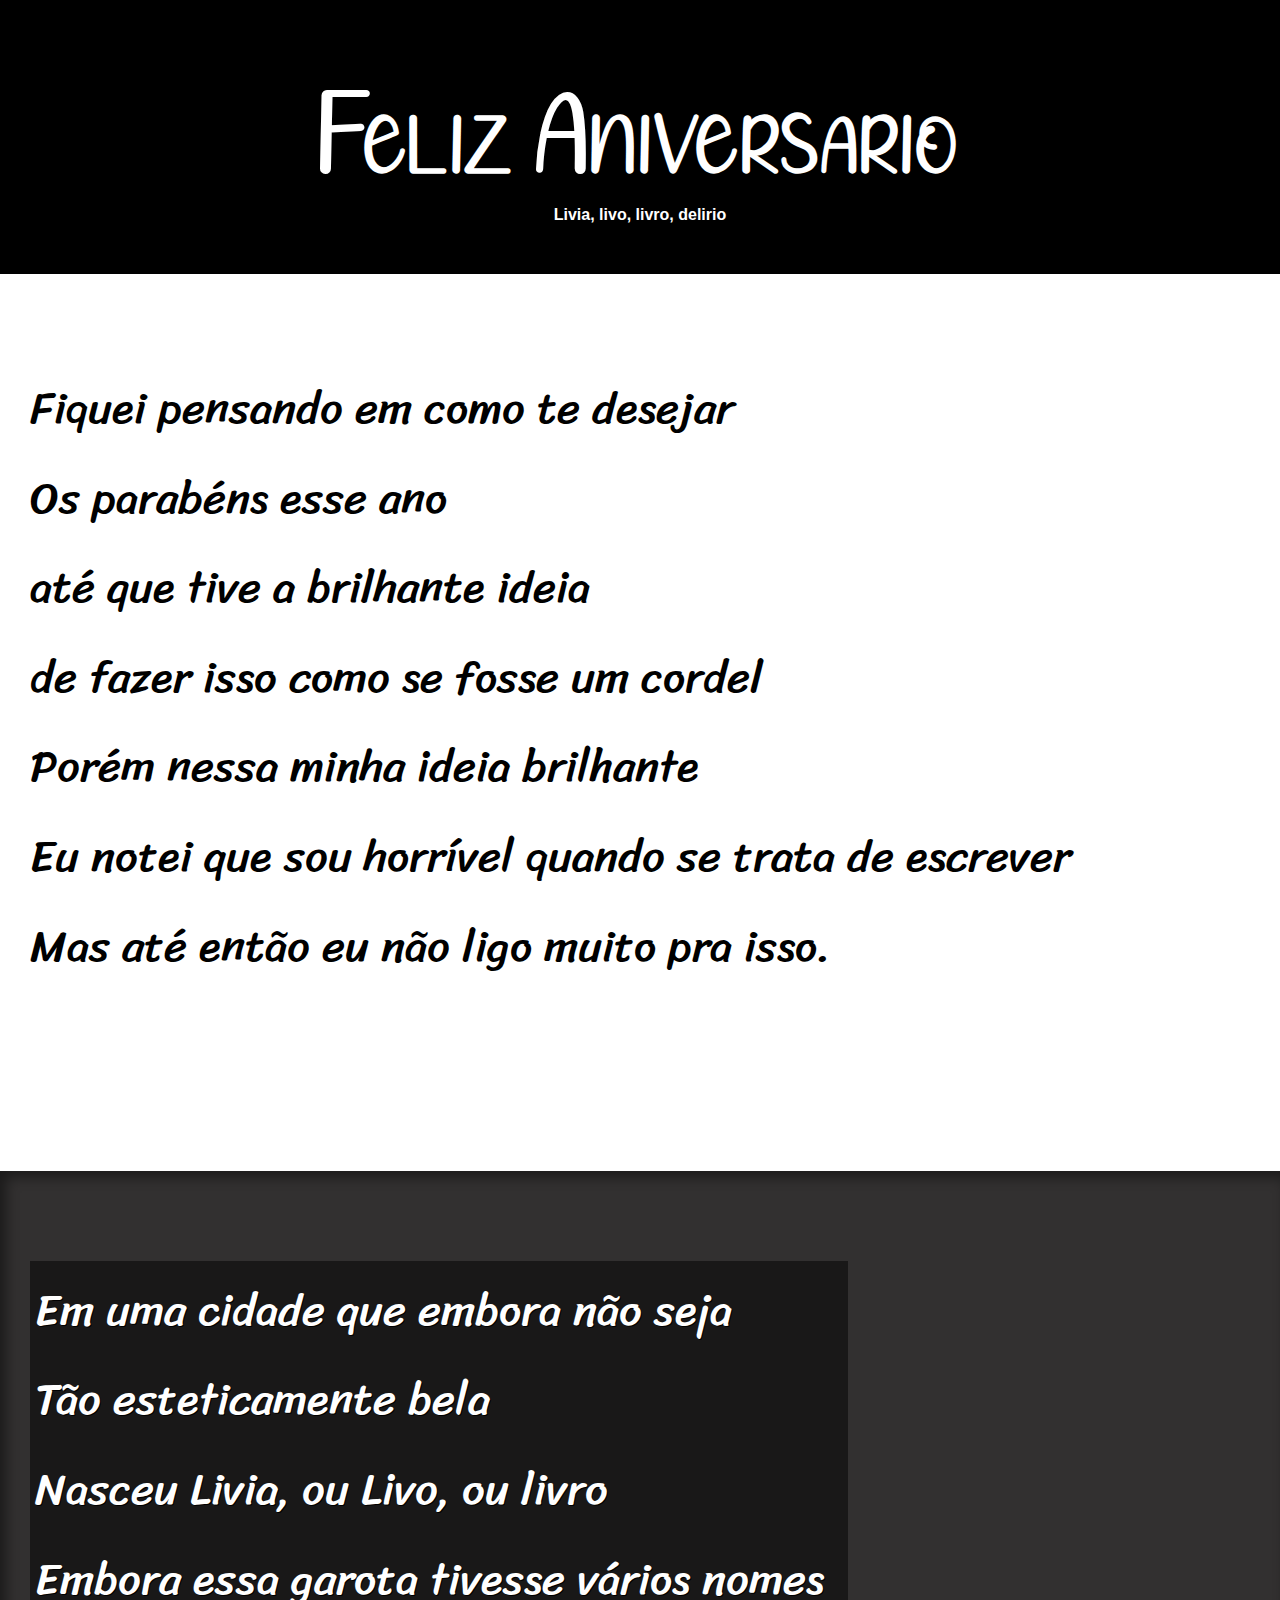
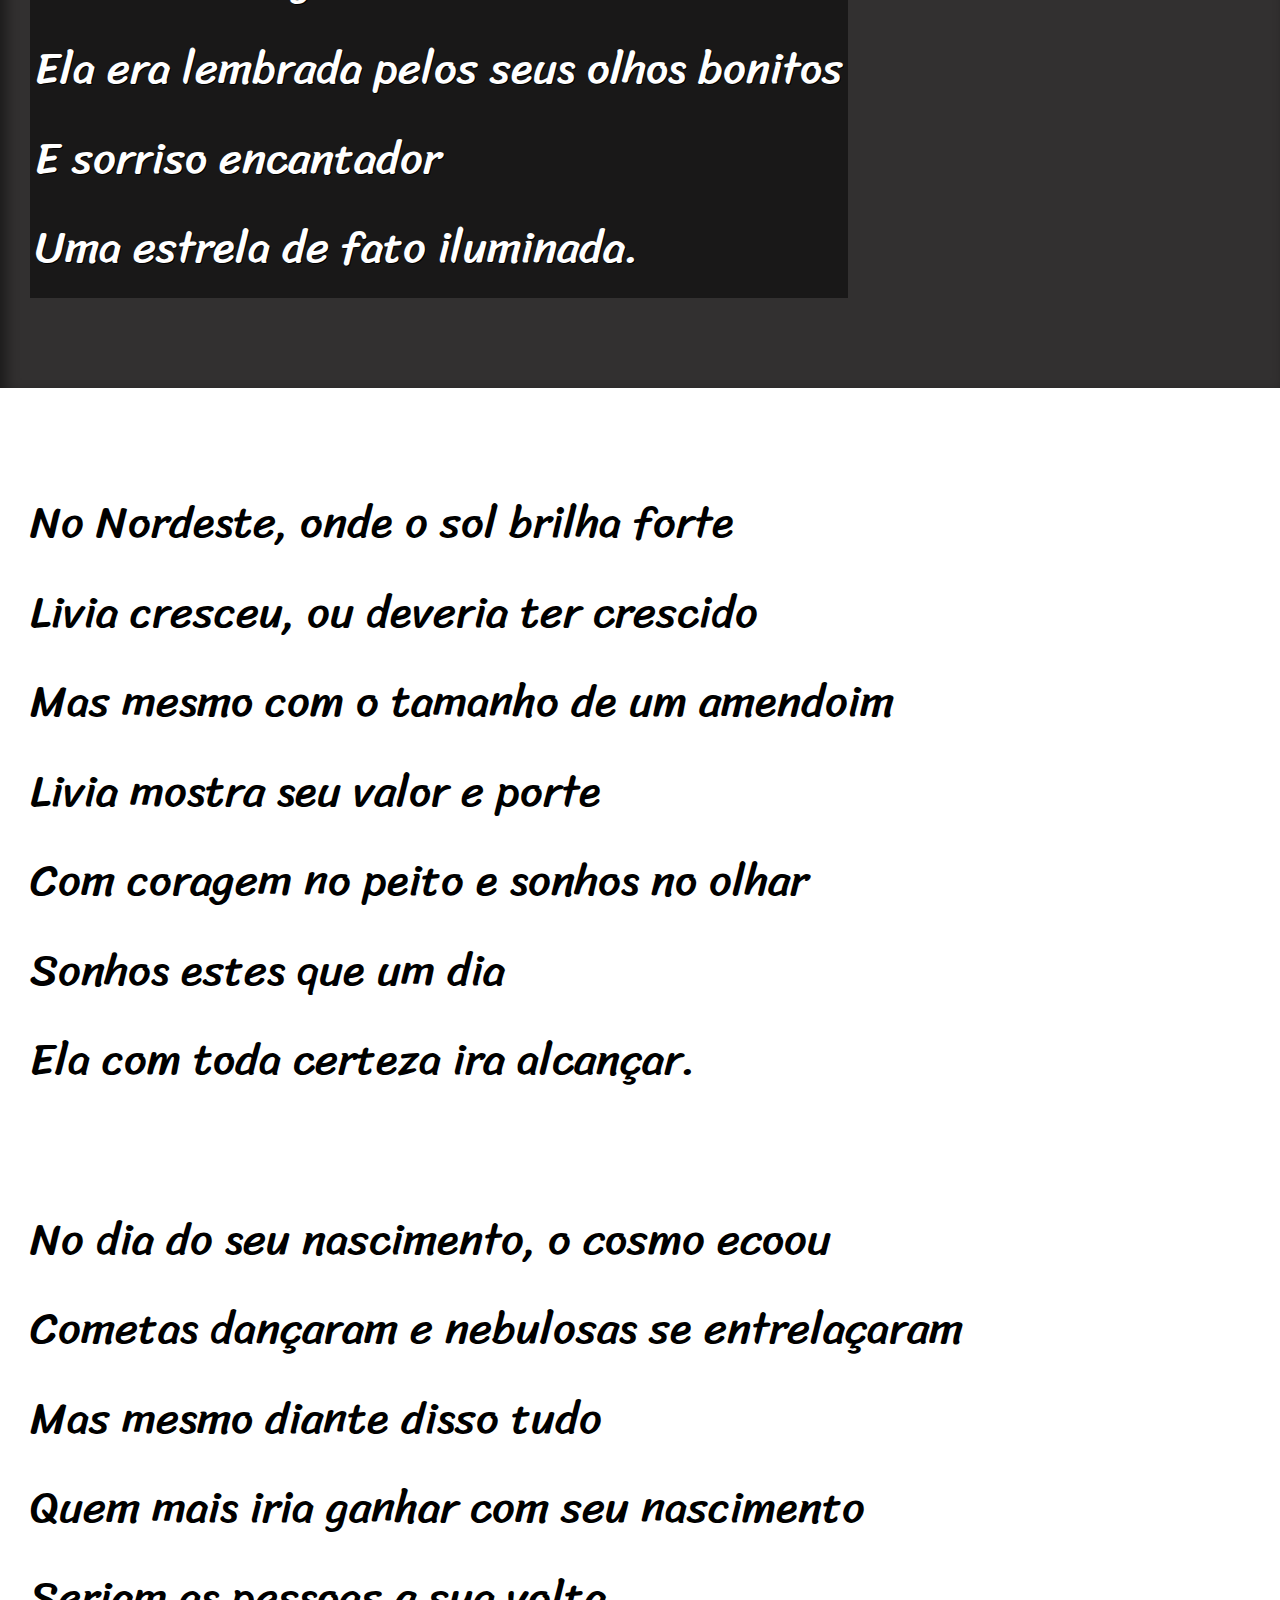
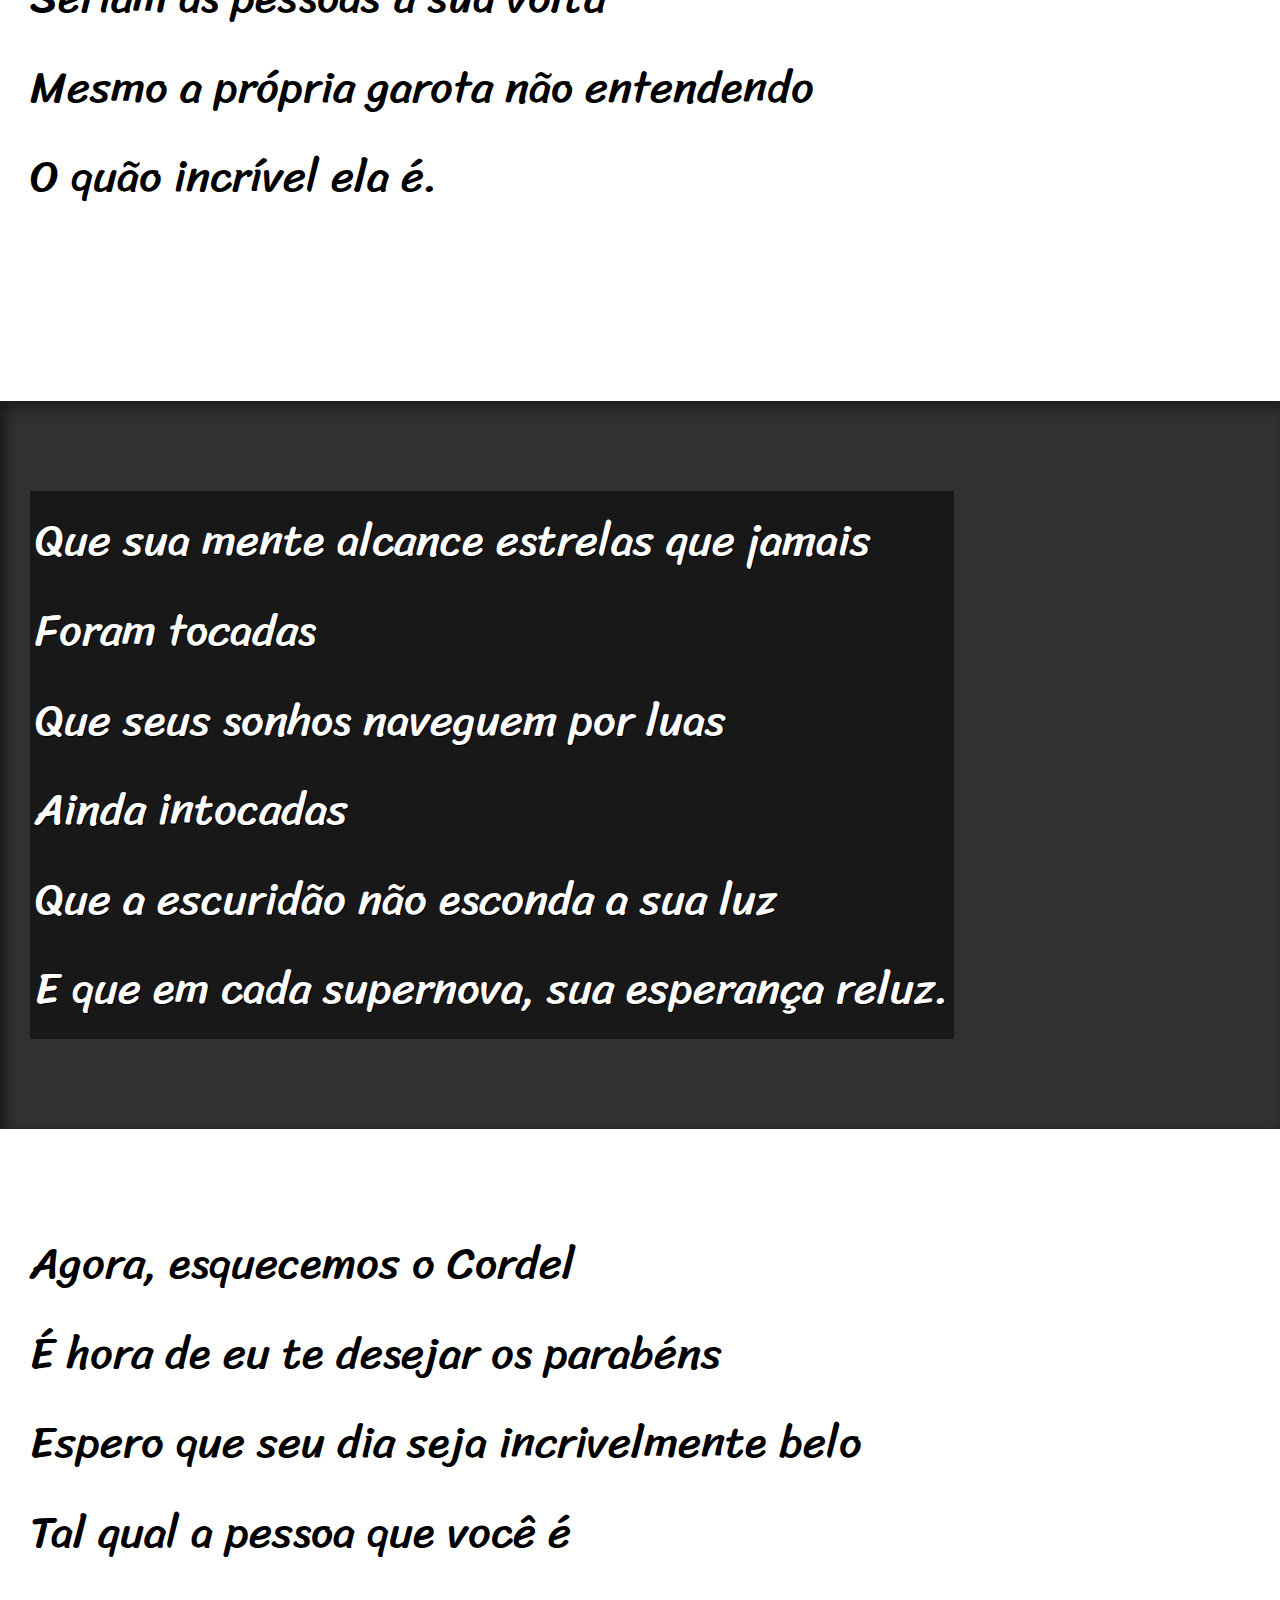
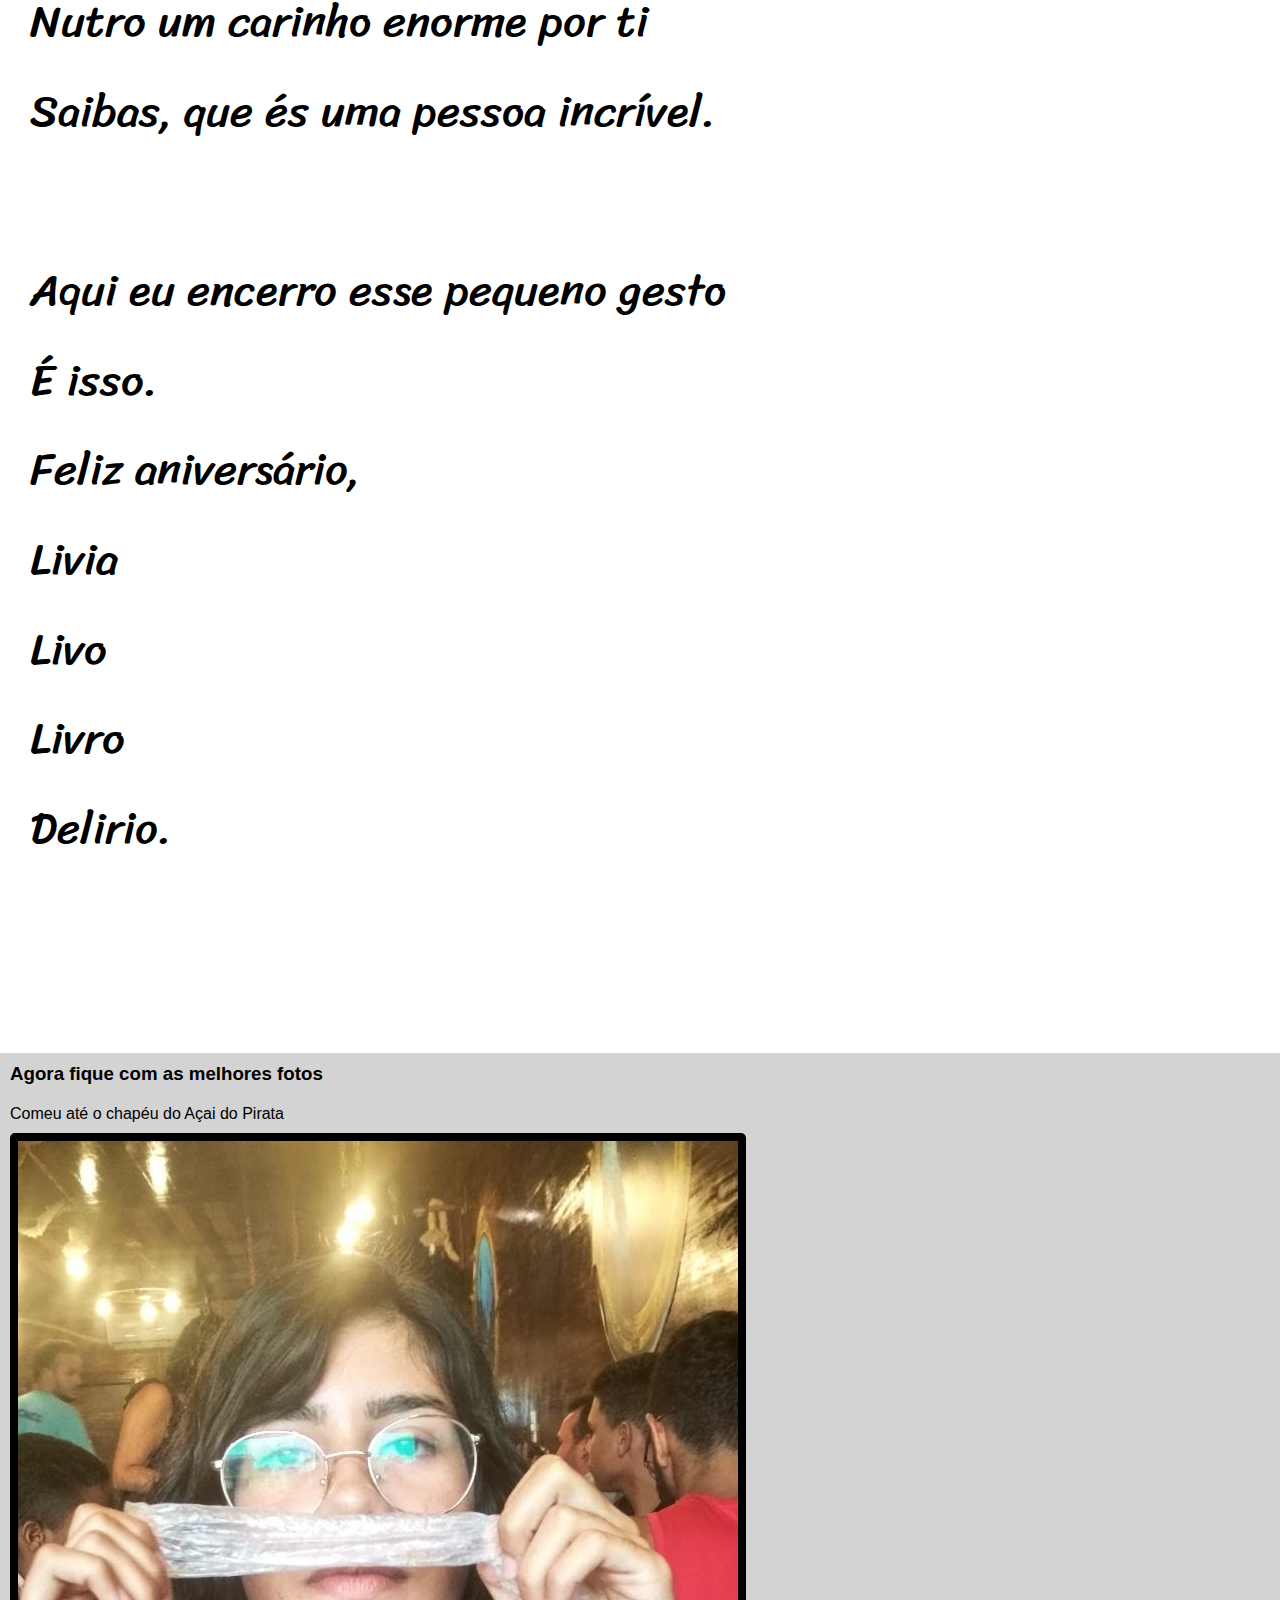
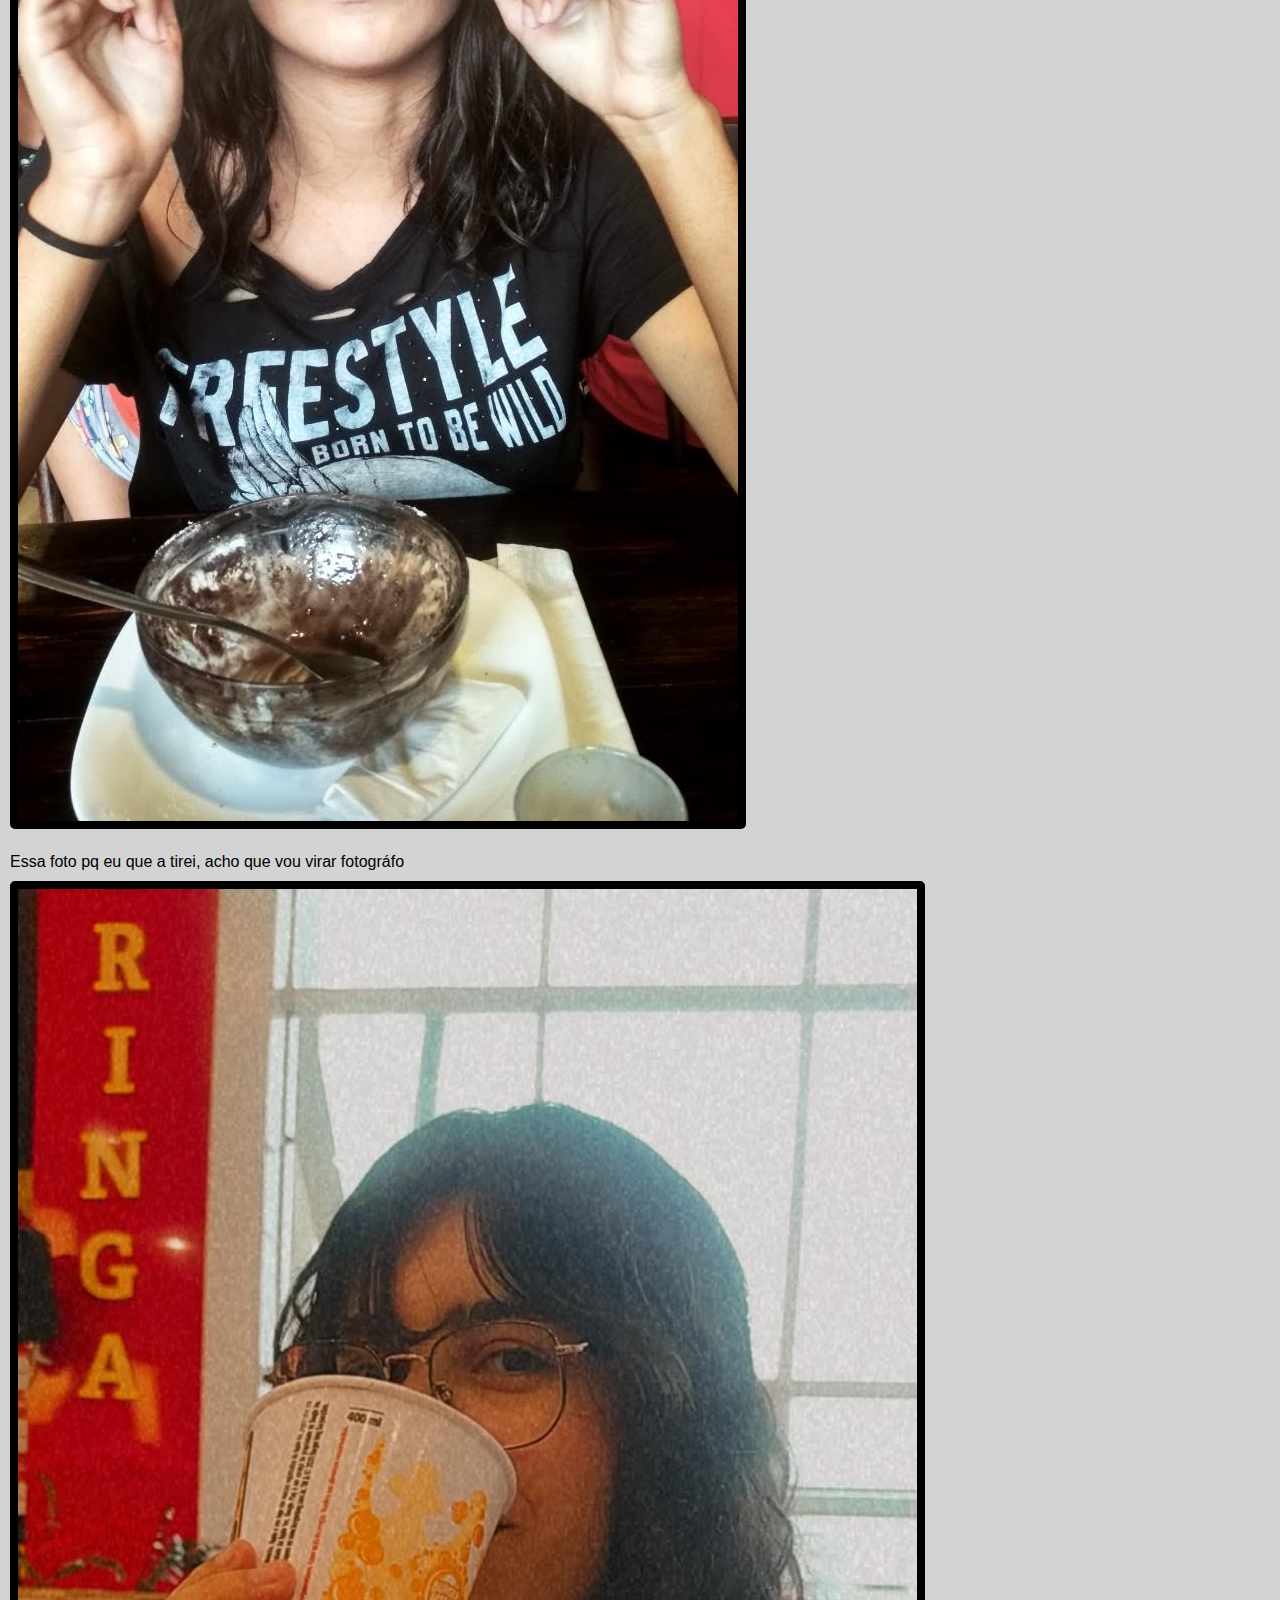
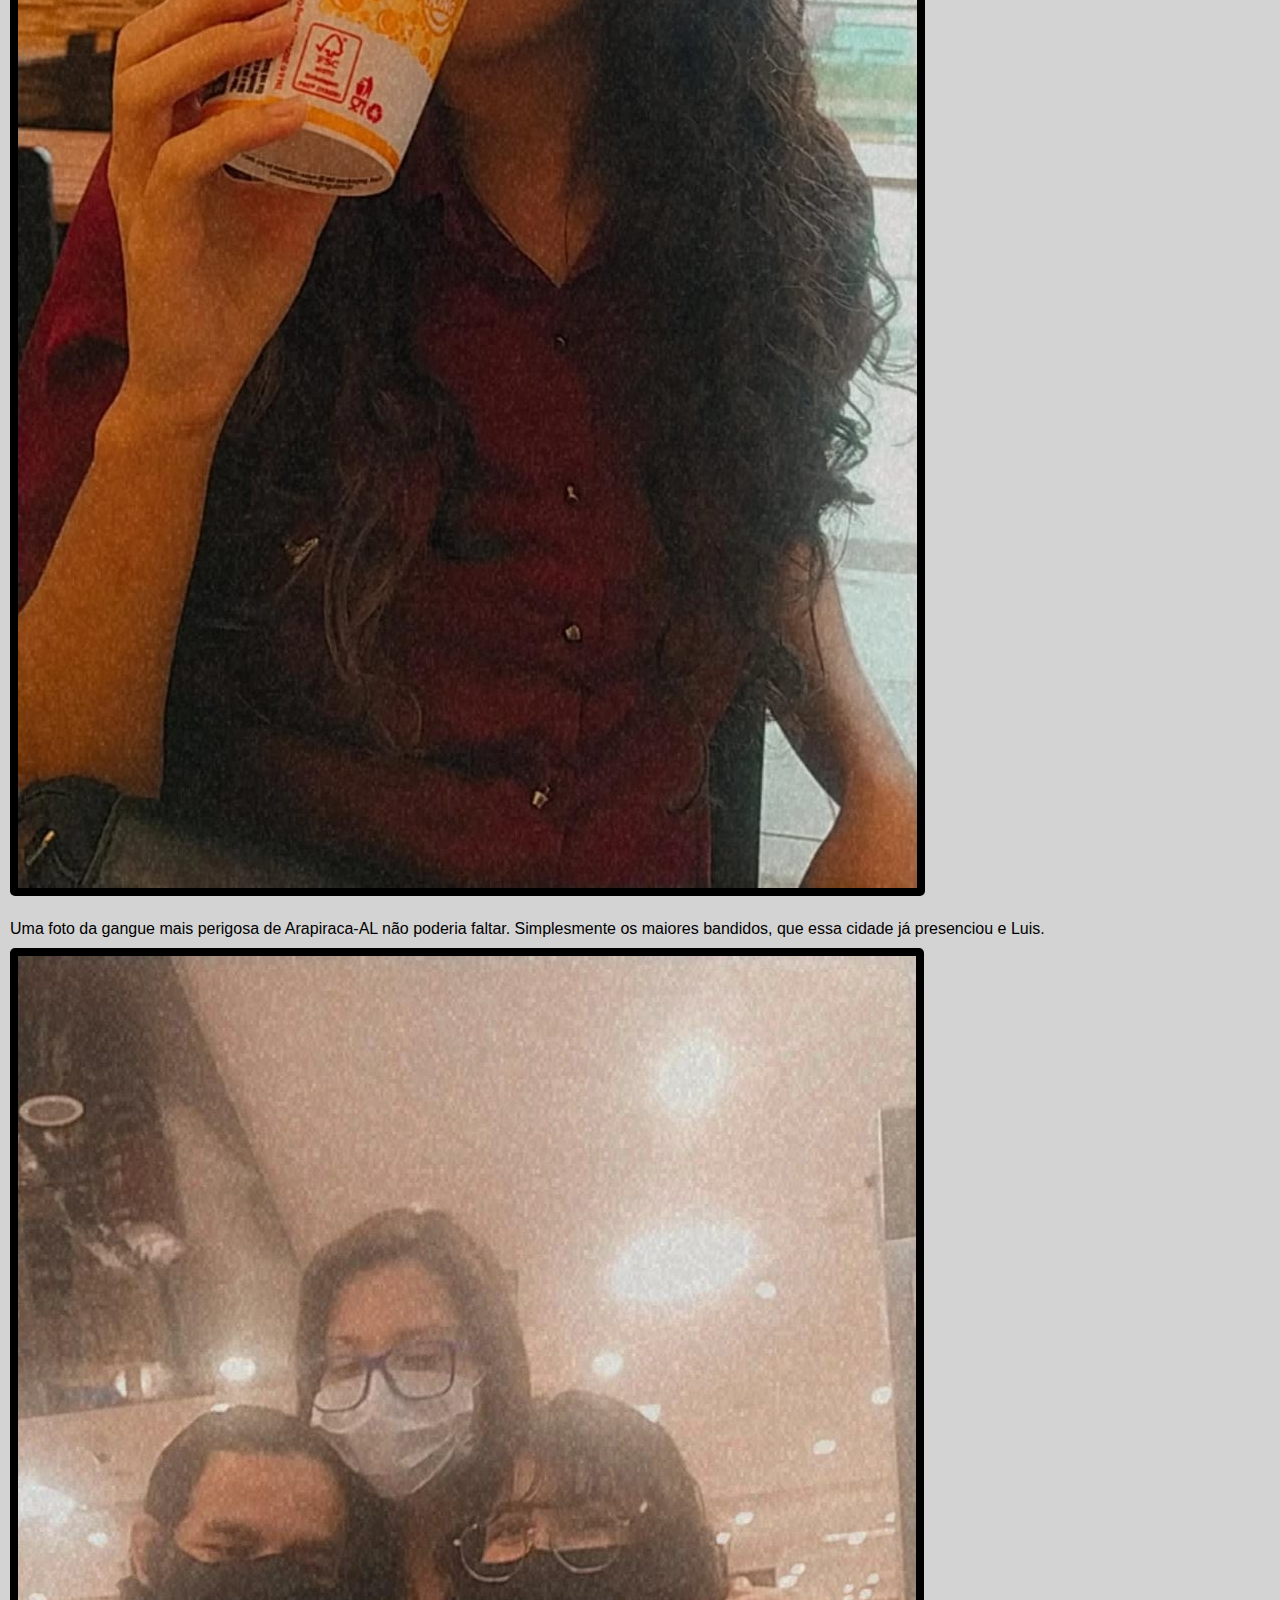
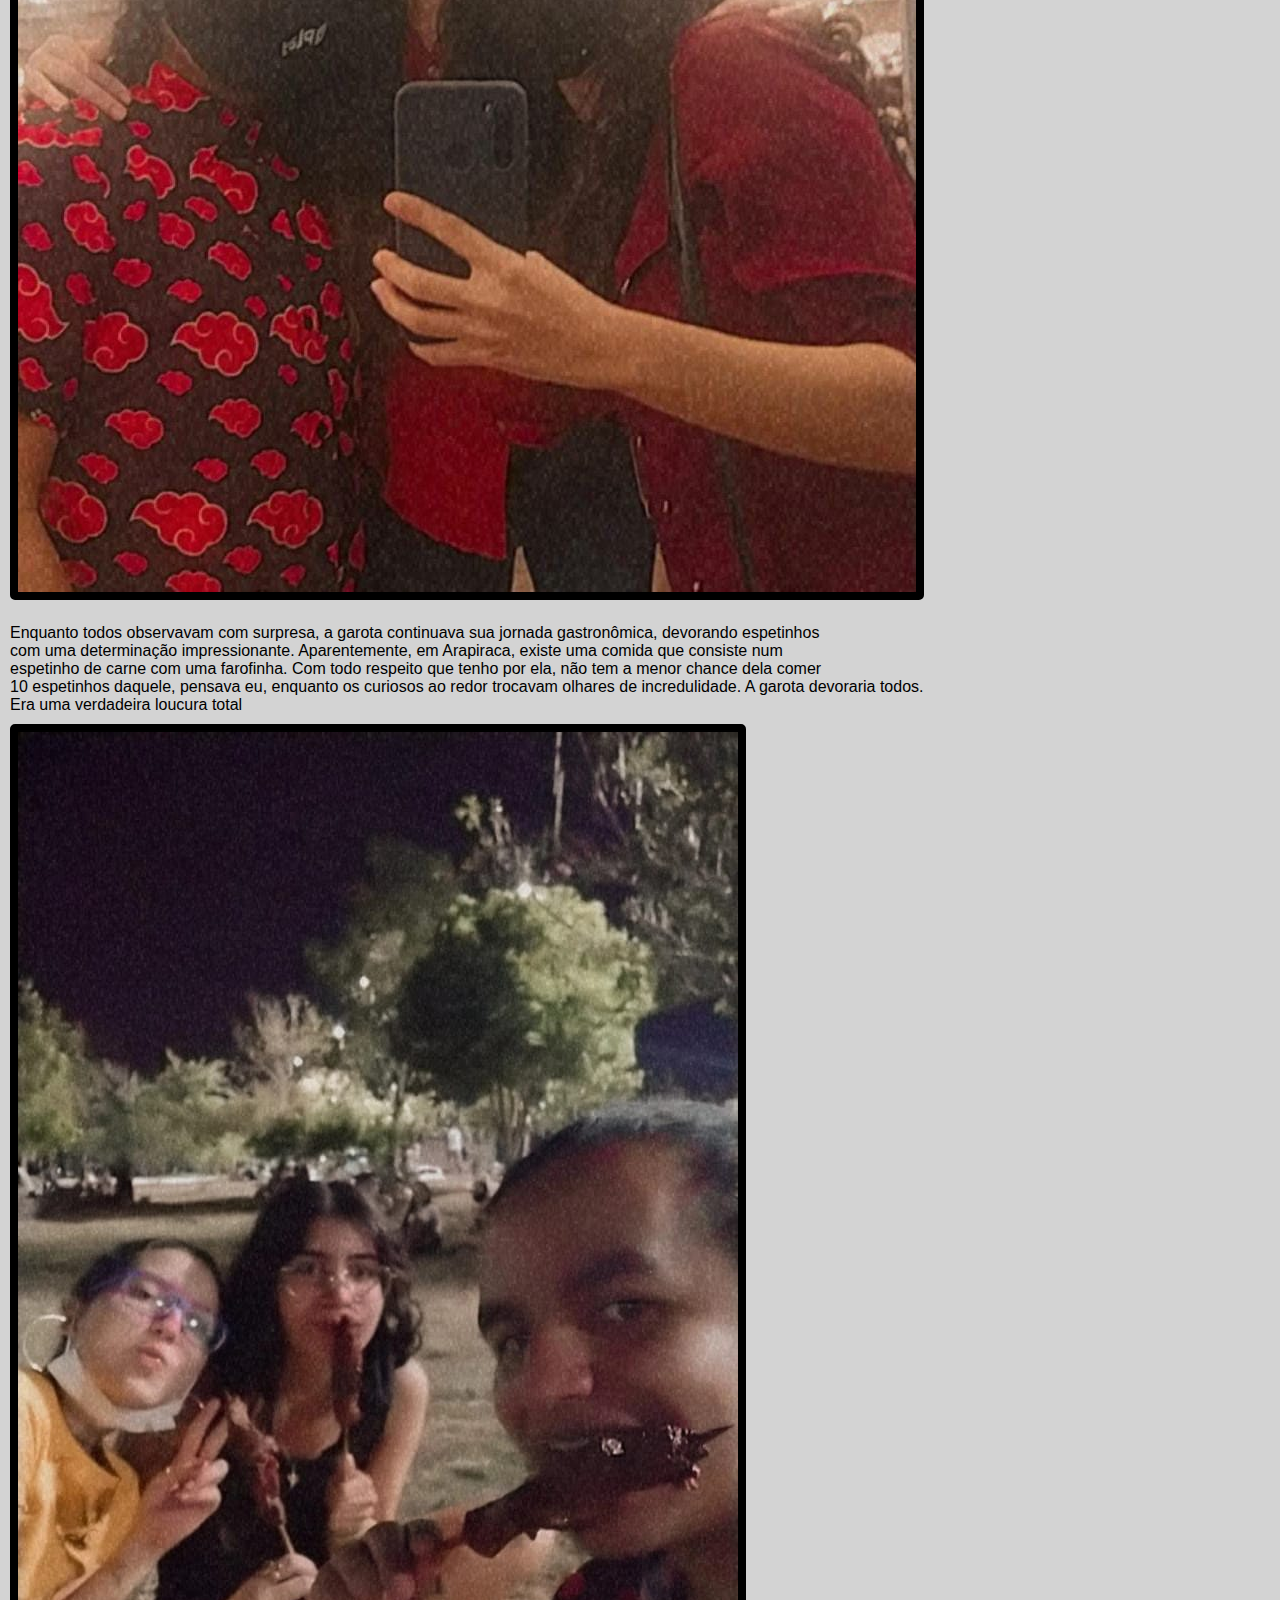
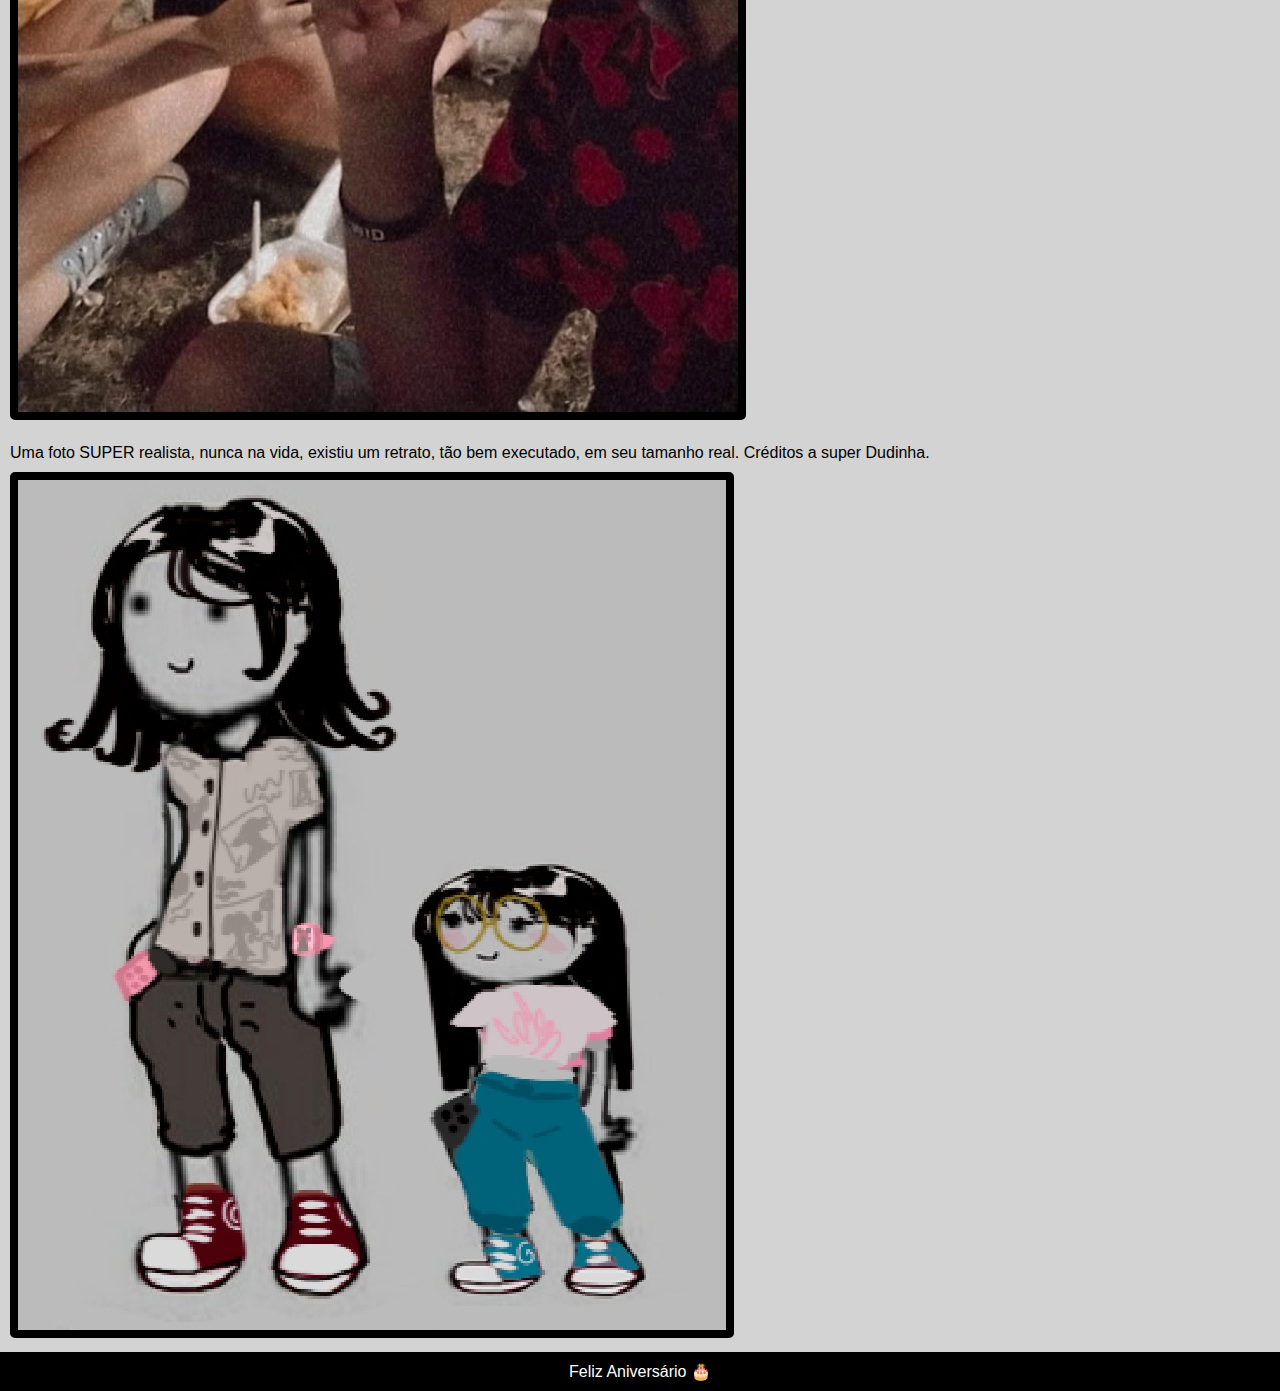
<file: index.html>
<!DOCTYPE html>
<html lang="pt-br">
<head>
    <meta charset="UTF-8">
    <meta name="viewport" content="width=device-width, initial-scale=1.0">
    <title>Projeto Cordel</title>
    <link rel="stylesheet" href="estilo/style.css">
</head>
<body>
    <header>

        <h1>
            Feliz Aniversario
        </h1>

        <p><strong>Livia, livo, livro, delirio</strong></p>
 
    </header>

    <section class="normal">
    <p>
        Fiquei pensando em como te desejar <br> 
        Os parabéns esse ano  <br>
        até que tive a brilhante ideia   <br>
        de fazer isso como se fosse um cordel   <br>
        Porém nessa minha ideia brilhante  <br>
        Eu notei que sou horrível quando se trata de escrever    <br>
        Mas até então eu não ligo muito pra isso.   
    </p>        
    </section>

    <section class="imagem" id="img01">
        <p>
            Em uma cidade que embora não seja <br>
            Tão esteticamente bela <br>
            Nasceu Livia, ou Livo, ou livro <br>
            Embora essa garota tivesse vários nomes <br>
            Ela era lembrada pelos seus olhos bonitos <br>
            E sorriso encantador <br>
            Uma estrela de fato iluminada.
        </p>
    </section>

    <section class="normal">
        <p>
            No Nordeste, onde o sol brilha forte <br>
            Livia cresceu, ou deveria ter crescido <br>
            Mas mesmo com o tamanho de um amendoim <br>
            Livia mostra seu valor e porte <br>
            Com coragem no peito e sonhos no olhar <br>
            Sonhos estes que um dia  <br>
            Ela com toda certeza ira alcançar.
        </p>

        <p>
            No dia do seu nascimento, o cosmo ecoou <br>
            Cometas dançaram e nebulosas se entrelaçaram <br>
            Mas mesmo diante disso tudo <br>
            Quem mais iria ganhar com seu nascimento  <br>
            Seriam as pessoas a sua volta <br>
            Mesmo a própria garota não entendendo <br>
            O quão incrível ela é.
        </p>
        
    </section>

    <section class="imagem" id="img02">
        <p>
            Que sua mente alcance estrelas que jamais  <br>
            Foram tocadas <br>
            Que seus sonhos naveguem por luas <br>    
            Ainda intocadas  <br>
            Que a escuridão não esconda a sua luz <br>
            E que em cada supernova, sua esperança reluz. 
        </p> 
    </section>

    <section class="normal">
        <p>
            Agora, esquecemos o Cordel <br>
            É hora de eu te desejar os parabéns <br>
            Espero que seu dia seja incrivelmente belo  <br>
            Tal qual a pessoa que você é <br>
            Nutro um carinho enorme por ti <br>
            Saibas, que és uma pessoa incrível.
            
        </p>

        <p>
            Aqui eu encerro esse pequeno gesto <br>
            É isso. <br>
            Feliz aniversário,<br>
            Livia<br>
            Livo<br>
            Livro<br>
            Delirio.    
        </p>

    </section>              

    <div class="fotos" id="fotos01">
        <h3>Agora fique com as melhores fotos</h3>
        <p>Comeu até o chapéu do Açai do Pirata</p>
        
        <picture>
            <source media="(max-width: 600px )" srcset="imagens/foto01pq.jpg">
            <img src="imagens/foto01.jpg" alt="">
        </picture>
    </div>

    <div class="fotos" id="fotos02">
        <p>Essa foto pq eu que a tirei, acho que vou virar fotográfo</p>
        
        <picture>
            <source media="(max-width: 600px )" srcset="imagens/foto03pq.jpg">
            <img src="imagens/foto03.jpg" alt="">
        </picture>
    </div>

    <div class="fotos" id="fotos03">
        <p>Uma foto da gangue mais perigosa de Arapiraca-AL não poderia faltar. 
        Simplesmente os maiores bandidos, que essa cidade já presenciou e Luis. 
        </p>
        
        <picture>
            <source media="(max-width: 600px )" srcset="imagens/foto04pq.jpg">
            <img src="imagens/foto04.jpg" alt="">
        </picture>
    </div>  

    <div class="fotos" id="fotos04">
        <p>Enquanto todos observavam com surpresa, a garota continuava sua jornada gastronômica, devorando espetinhos <br> com uma determinação impressionante. Aparentemente, em Arapiraca, existe uma comida que consiste num <br> espetinho de carne com uma farofinha. Com todo respeito que tenho por ela, não tem a menor chance dela comer<br>10 espetinhos daquele, pensava eu, enquanto os curiosos ao redor trocavam olhares de incredulidade. A garota devoraria todos. <br> Era uma verdadeira loucura total</p>
        
        <picture>
            <source media="(max-width: 600px )" srcset="imagens/foto05pq.jpg">
            <img src="imagens/foto05.jpg" alt="">
        </picture>
    </div>

    <div class="fotos" id="fotos05">
        <p>Uma foto SUPER realista, nunca na vida, existiu um retrato, tão bem executado, em seu tamanho real. Créditos a super Dudinha.</p>
        
        <picture>
            <source media="(max-width: 600px )" srcset="imagens/littlepq.jpg">
            <img src="imagens/little.jpg" alt="">
        </picture>
    </div>  

    <footer>
        <p>Feliz Aniversário &#127874;</p>
    </footer>
    
</body>
</html>
</file>
<file: estilo/style.css>
@charset "UTF-8";

@import url('https://fonts.googleapis.com/css2?family=Passion+One&display=swap');
@import url('https://fonts.googleapis.com/css2?family=Sriracha&display=swap');

@font-face {
    font-family: 'aniversario';
    src: url('../fontes/Valentine.ttf') format('opentype');
    font-weight: normal;
}

:root {
    --fonte-aniversario: 'aniversario';
    --fonte-padrão: Verdana, Geneva, Tahoma, sans-serif;    
    --fonte-titulo: 'Passion One', sans-serif;
    --fonte-cordel: 'Sriracha', cursive;
}


* {
    margin: 0px;
    padding: 0px;
}

html, body {
    min-height: 100vh;
    background-color: lightgrey;
    font-family: var(--fonte-padrão);
}

header {
    background-color: black;
    color: white;
    min-height: 150px;
}   

header > h1 {
    text-align: center;
    padding-top : 50px;
    font-variant: small-caps;  
    font-family: var(--fonte-aniversario); 
    font-size: 5vw;
}

header > p {
    text-align: center;
    padding-bottom: 50px;
    color: white;   
}

header a, footer a {
    text-decoration: none;
    font-weight: bold;
    color: white;
}

header a:hover, footer a:hover {
    text-decoration: underline;
}

section {
    padding-top: 10vh;
    padding-bottom: 10vh;
    line-height: 2em;
    padding-left: 30px  ;
    font-family: var(--fonte-cordel);
    font-size: 3.5vw;
}

section > p {
    padding-bottom: 2em;
}

section.normal {
    background-color: white;
    color: black;

}

section.imagem {
    background-color: rgb(50, 48, 48);
    color: white;    
    box-shadow: inset 6px 6px 13px 0px rgba(0, 0, 0, 0.457);   
    background-attachment: fixed;
    background-size: cover;
}

section.imagem > p {
    display: inline-block;
    padding: 5px;
    background-color: rgba(0, 0, 0, 0.501);
    text-shadow: 1px 1px 0px black;                 
}

section#img01 {
    background-image: url('../imagens/montagem1.jpg');
    background-position: right center;
    

}

section#img02 {
    background-image: url('../imagens/grande04.jpg');

}

div {
    padding: 10px;
}

div#fotos01 > picture > img {
    border: 8px solid black;
    border-radius: 5px;
}

div#fotos02 > picture > img {
    border: 8px solid black;
    border-radius: 5px;
}

div#fotos03 > picture > img {
    border: 8px solid black;
    border-radius: 5px;
}

div#fotos04 > picture > img {
    border: 8px solid black;
    border-radius: 5px;     
}

div#fotos05 > picture > img {
    border: 8px solid black;
    border-radius: 5px;
}


div#fotos01 > h3 {
    font-style: var(--fonte-titulo);
    padding-bottom: 20px;
    text-align: justify;
}

div#fotos01 > p {
    font-style: var(--fonte-cordel);
    padding-bottom: 10px;
    text-align: justify;
}

div#fotos02 > p {
    font-style: var(--fonte-cordel);
    padding-bottom: 10px;
    text-align: justify;
}

div#fotos03 > p {
    font-style: var(--fonte-cordel);
    padding-bottom: 10px;
    text-align: justify;
}

div#fotos04 > p {
    font-style: var(--fonte-cordel);
    padding-bottom: 10px;
    text-align: justify;
}

div#fotos05 > p {
    font-style: var(--fonte-cordel);
    padding-bottom: 10px;
    text-align: justify;
}


        
footer {
    background-color: black;
    color: white;
    text-align: center;
    padding: 10px;
}
</file>
